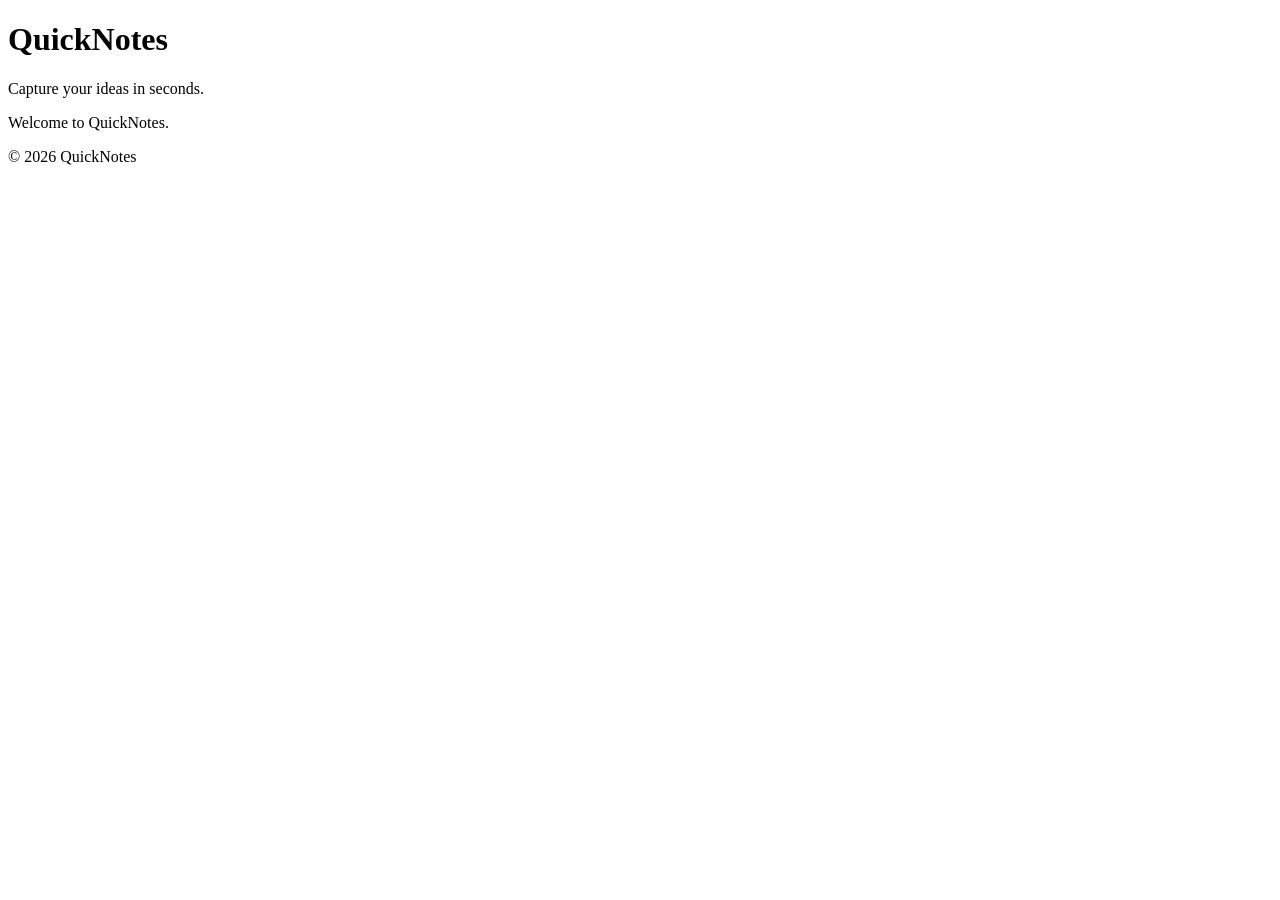
<file: day1/index.html>
<!DOCTYPE html>
<html lang="en">
<head>
  <meta charset="UTF-8">
  <meta name="viewport" content="width=device-width, initial-scale=1.0">
  <title>QuickNotes</title>
</head>
<body>
  <header>
    <h1>QuickNotes</h1>
    <p>Capture your ideas in seconds.</p>
  </header>

  <main>
    <p>Welcome to QuickNotes.</p>
  </main>

  <footer>
    <p>&copy; 2026 QuickNotes</p>
  </footer>
</body>
</html>
</file>
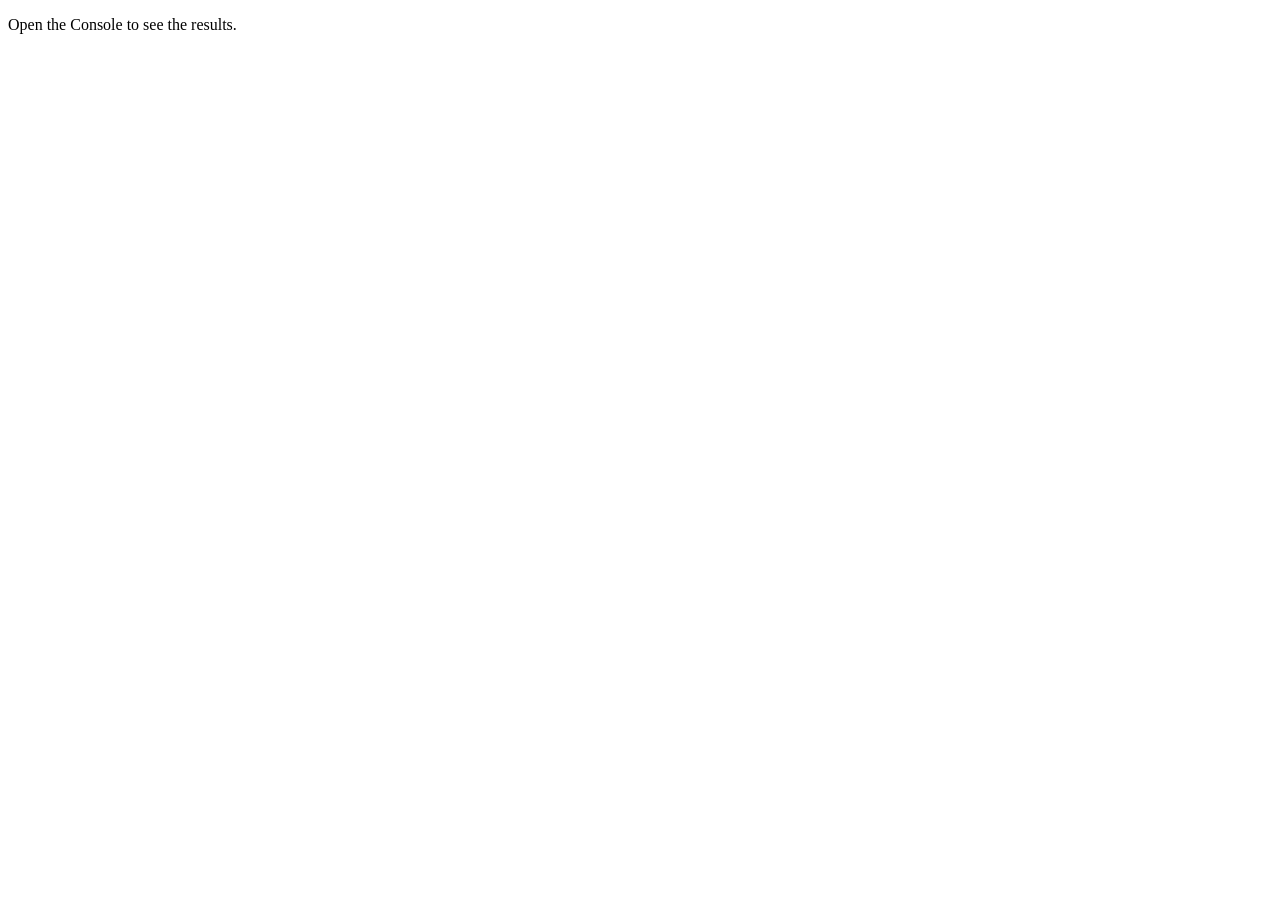
<file: day3/index.html>
<!DOCTYPE html>
<html lang="en">
<head>
  <meta charset="UTF-8">
  <meta name="viewport" content="width=device-width, initial-scale=1.0">
  <title>Notes Toolkit</title>
  <script src="script.js" defer></script>
</head>
<body>
  <p>Open the Console to see the results.</p>
</body>
</html>
</file>
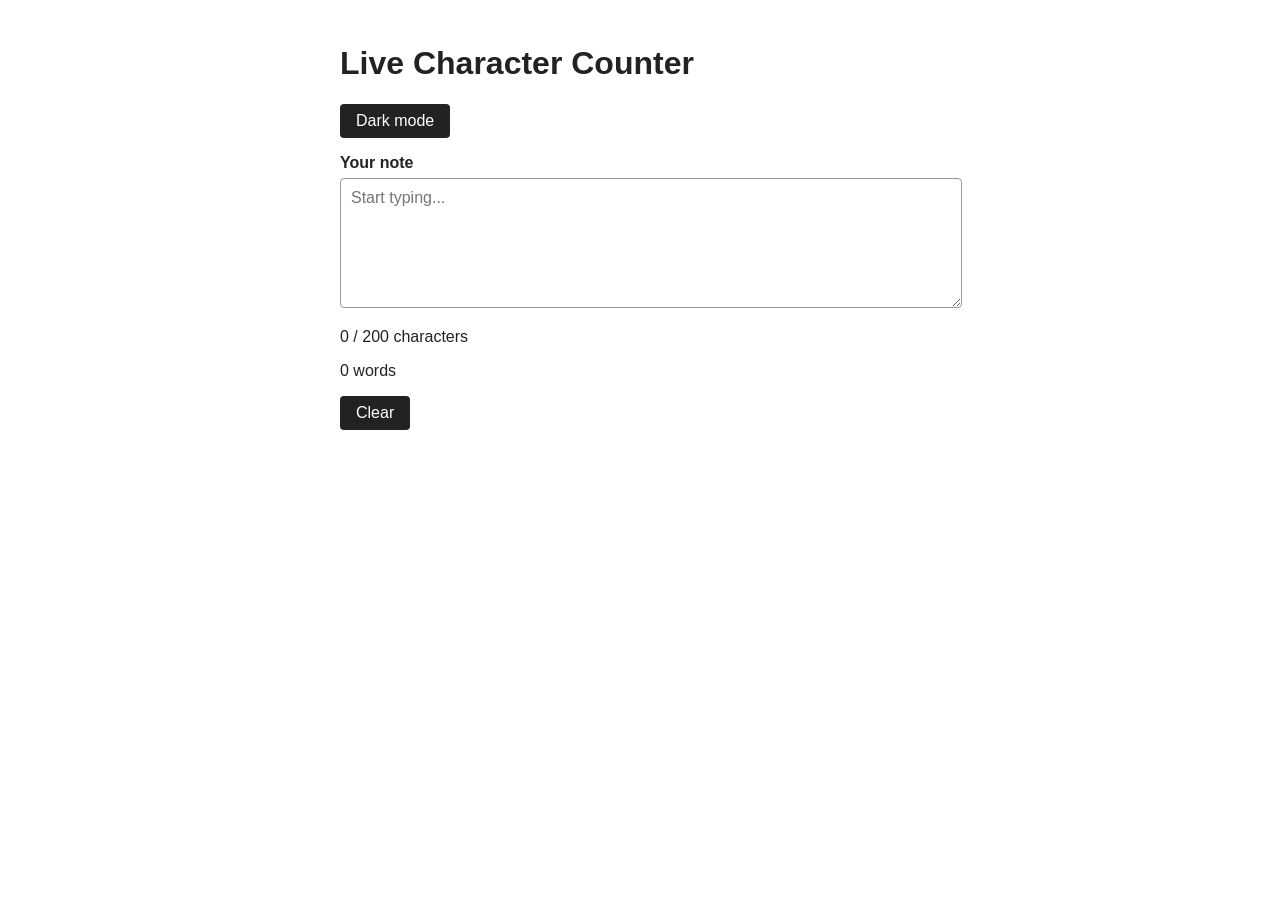
<file: day4/index.html>
<!DOCTYPE html>
<html lang="en">
<head>
  <meta charset="UTF-8">
  <meta name="viewport" content="width=device-width, initial-scale=1.0">
  <title>Live Character Counter</title>
  <link rel="stylesheet" href="style.css">
  <script src="script.js" defer></script>
</head>
<body>
  <main>
    <h1>Live Character Counter</h1>
    <button id="theme-toggle" type="button">Dark mode</button>

    <label for="note-text">Your note</label>
    <textarea id="note-text" rows="6" placeholder="Start typing..."></textarea>

    <p id="char-count">0 / 200 characters</p>
    <p id="word-count">0 words</p>

    <button id="clear-btn" type="button">Clear</button>
  </main>
</body>
</html>
</file>
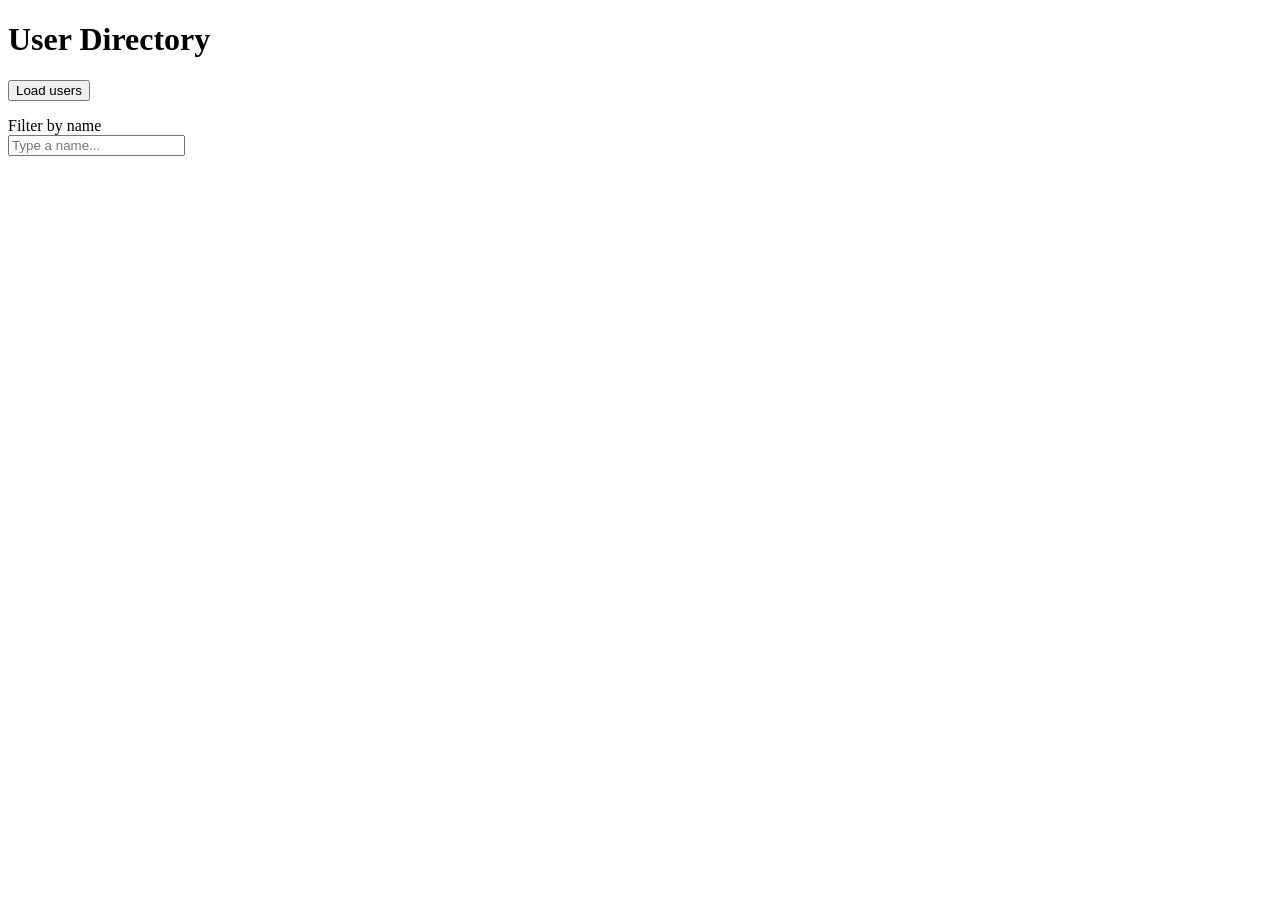
<file: day5/index.html>
<!DOCTYPE html>
<html lang="en">
<head>
  <meta charset="UTF-8">
  <meta name="viewport" content="width=device-width, initial-scale=1.0">
  <title>User Directory</title>
  <script src="users.js" defer></script>
</head>
<body>
  <h1>User Directory</h1>

  <button id="load-users" type="button">Load users</button>

  <p>
    <label for="filter-input">Filter by name</label><br>
    <input type="text" id="filter-input" placeholder="Type a name...">
  </p>

  <p id="status"></p>
  <ul id="users-list"></ul>
</body>
</html>
</file>
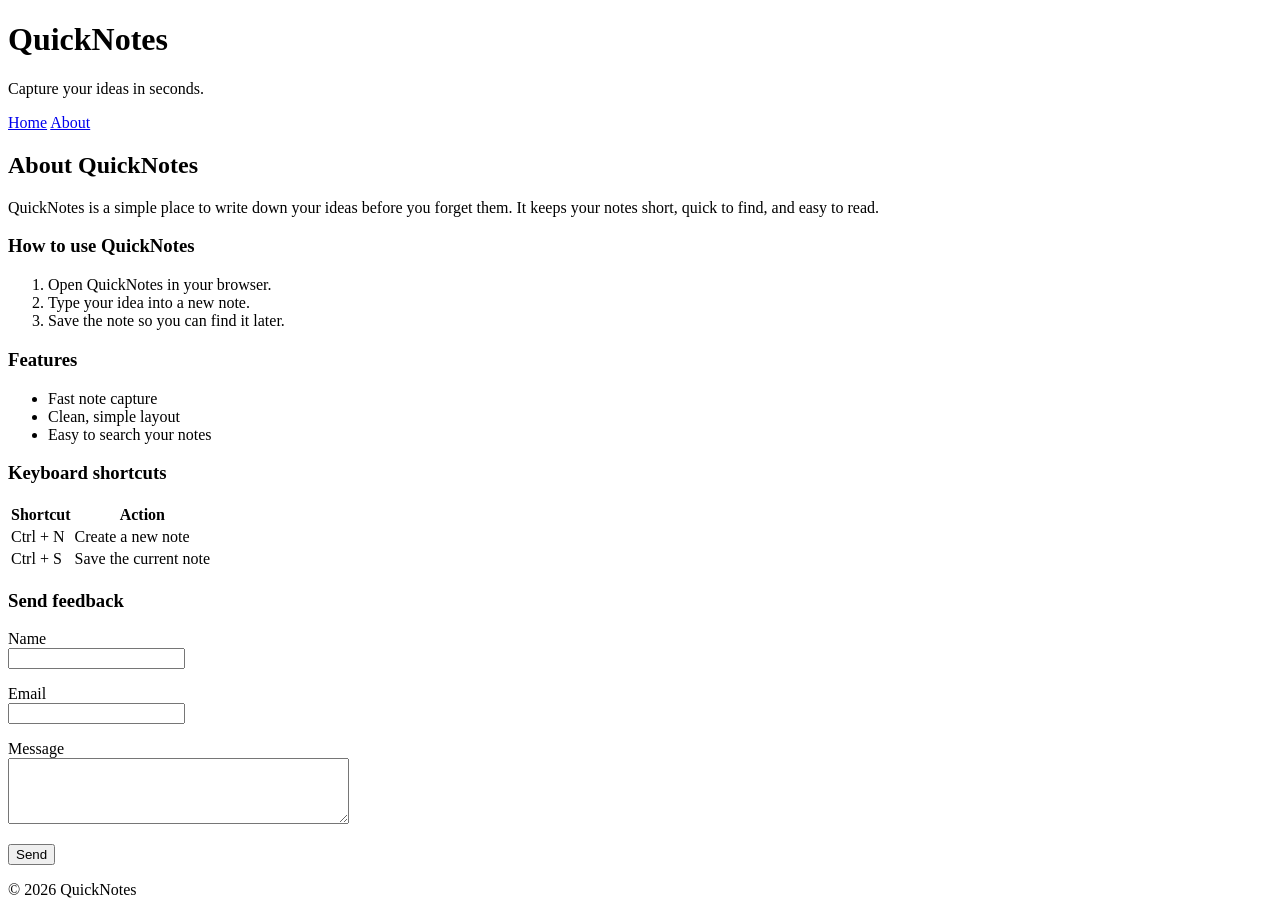
<file: day1/about.html>
<!DOCTYPE html>
<html lang="en">
<head>
  <meta charset="UTF-8">
  <meta name="viewport" content="width=device-width, initial-scale=1.0">
  <title>About QuickNotes</title>
</head>
<body>
  <header>
    <h1>QuickNotes</h1>
    <p>Capture your ideas in seconds.</p>
    <nav>
      <a href="index.html">Home</a>
      <a href="about.html">About</a>
    </nav>
  </header>

  <main>
    <h2>About QuickNotes</h2>
    <p>QuickNotes is a simple place to write down your ideas before you forget them. It keeps your notes short, quick to find, and easy to read.</p>

    <section>
      <h3>How to use QuickNotes</h3>
      <ol>
        <li>Open QuickNotes in your browser.</li>
        <li>Type your idea into a new note.</li>
        <li>Save the note so you can find it later.</li>
      </ol>
    </section>

    <section>
      <h3>Features</h3>
      <ul>
        <li>Fast note capture</li>
        <li>Clean, simple layout</li>
        <li>Easy to search your notes</li>
      </ul>
    </section>

    <section>
      <h3>Keyboard shortcuts</h3>
      <table>
        <tr>
          <th>Shortcut</th>
          <th>Action</th>
        </tr>
        <tr>
          <td>Ctrl + N</td>
          <td>Create a new note</td>
        </tr>
        <tr>
          <td>Ctrl + S</td>
          <td>Save the current note</td>
        </tr>
      </table>
    </section>

    <section>
      <h3>Send feedback</h3>
      <form action="#" method="post">
        <p>
          <label for="name">Name</label><br>
          <input type="text" id="name" name="name" required>
        </p>
        <p>
          <label for="email">Email</label><br>
          <input type="email" id="email" name="email" required>
        </p>
        <p>
          <label for="message">Message</label><br>
          <textarea id="message" name="message" rows="4" cols="40" required></textarea>
        </p>
        <button type="submit">Send</button>
      </form>
    </section>
  </main>

  <footer>
    <p>&copy; 2026 QuickNotes</p>
  </footer>
</body>
</html>
</file>
<file: day4/style.css>
:root {
  --bg: #ffffff;
  --text: #222222;
  --border: #999999;
  --button-bg: #222222;
  --button-text: #ffffff;
  --warning: orange;
  --over: red;
}

body.dark {
  --bg: #121212;
  --text: #f0f0f0;
  --border: #666666;
  --button-bg: #f0f0f0;
  --button-text: #121212;
}

body {
  font-family: Arial, sans-serif;
  background-color: var(--bg);
  color: var(--text);
  margin: 0;
  padding: 24px;
  transition: background-color 0.3s, color 0.3s;
}

main {
  max-width: 600px;
  margin: 0 auto;
}

label {
  display: block;
  margin-top: 16px;
  font-weight: bold;
}

textarea {
  width: 100%;
  margin-top: 6px;
  padding: 10px;
  font-family: inherit;
  font-size: 1rem;
  background-color: var(--bg);
  color: var(--text);
  border: 1px solid var(--border);
  border-radius: 4px;
}

button {
  background-color: var(--button-bg);
  color: var(--button-text);
  border: none;
  padding: 8px 16px;
  border-radius: 4px;
  font-size: 1rem;
  cursor: pointer;
}

/* Counter states */
.warning {
  color: var(--warning);
}

.over {
  color: var(--over);
  font-weight: bold;
}
</file>
